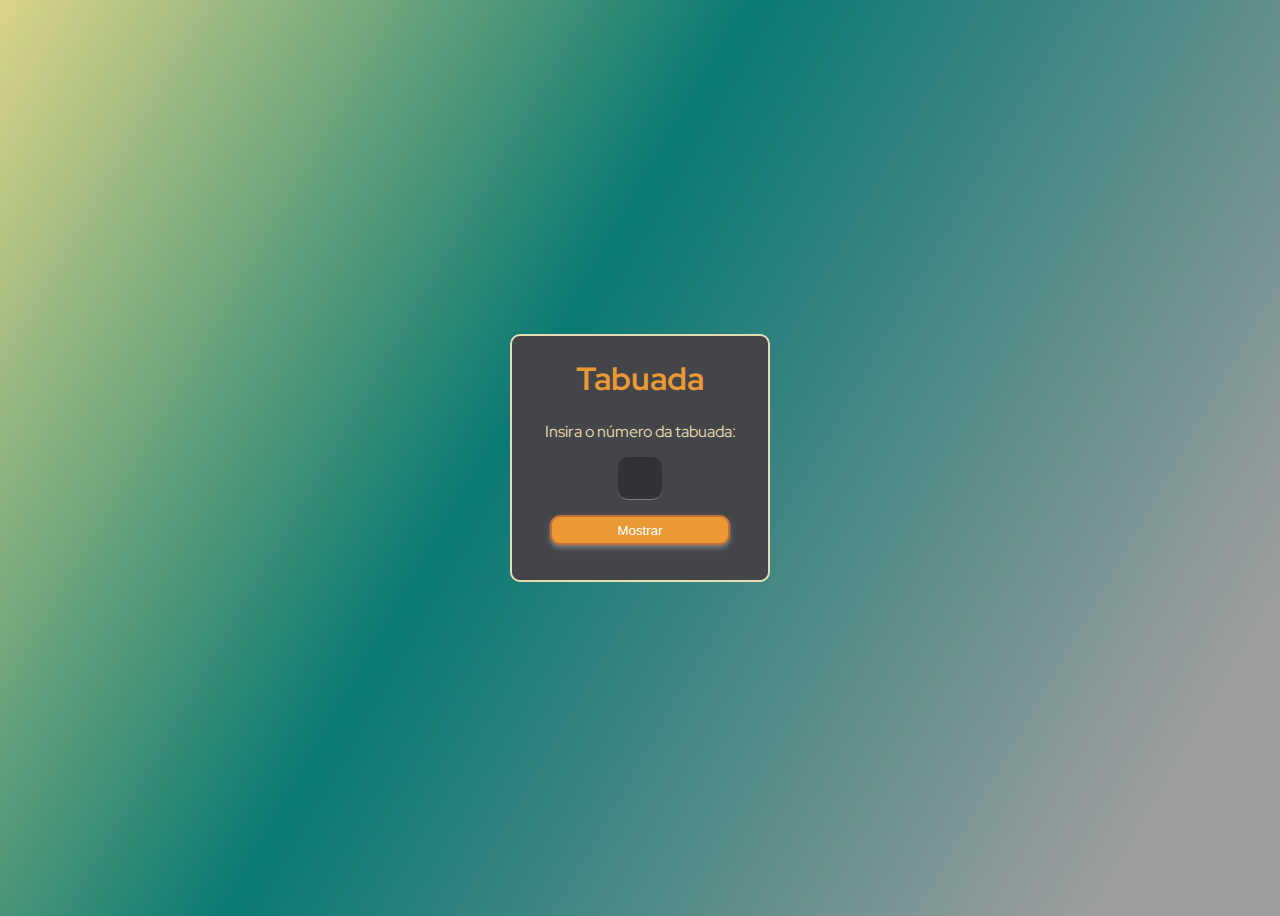
<file: index.html>
<!DOCTYPE html>
<html lang="en">
  <head>
    <meta charset="UTF-8" />
    <meta http-equiv="X-UA-Compatible" content="IE=edge" />
    <meta name="viewport" content="width=device-width, initial-scale=1.0" />
    <link rel="stylesheet" href="style.css" />
    <title>Tabuada</title>
  </head>

  <body>
    <div id="calculadora">
      <h1>Tabuada</h1>

      <label class="label">Insira o número da tabuada: </label><br />
      <input type="number " id="numero" /><br />
      <button onclick="tabuada()">Mostrar</button><br />

      <div id="mostrar_tabuada"></div>
    </div>
    <script src="script.js"></script>
  </body>
</html>
</file>
<file: style.css>
@import url("https://fonts.googleapis.com/css2?family=Red+Hat+Display&display=swap");
body {
  display: flex;
  flex-direction: column;
  align-items: center;
  justify-content: center;
  font-family: "Red Hat Display", sans-serif;
  background: rgb(218, 211, 132);
  background: rgb(218, 211, 132);
  background: linear-gradient(
    120deg,
    rgba(218, 211, 132, 0.9616888991924895) 0%,
    rgba(9, 121, 114, 1) 42%,
    rgba(158, 158, 158, 1) 90%
  );
  height: 100vh;
  background-repeat: no-repeat;
}

#calculadora {
  background-color: #444549;
  width: 20vw;
  margin: 50px;
  border-radius: 10px;
  text-align: center;
  border: 2px solid #e4ddb3;
}

h1 {
  color: #ea9934;
}

.label {
  color: #e4ddb3;
  margin-bottom: 100px;
}

input {
  width: 40px;
  height: 40px;
  font-size: 18px;
  border: none;
  border-bottom: 1px solid grey;
  outline: 1px solid grey;
}

button {
  outline: none;
  background-color: #ea9934;
  border: 2px solid #b45f3ab9;
  box-shadow: 0px 3px 5px grey;
  border-radius: 10px;
  color: white;
  width: 70%;
  height: 30px;
  margin-bottom: 10px;
}

#mostrar_tabuada {
  display: inline-block;
  margin: 0 auto;
  text-align: left;
  font-size: 1.2rem;
  padding: 10px;
  color: #e4ddb3;
}

input {
  margin: 15px;
  border-radius: 10px;
  outline: none;
  background: rgba(0, 0, 0, 0.274);
  text-align: center;
  color: white;
}


@media (max-width: 680px) {
  #calculadora {
    width: 80vw;
  }
}
</file>
